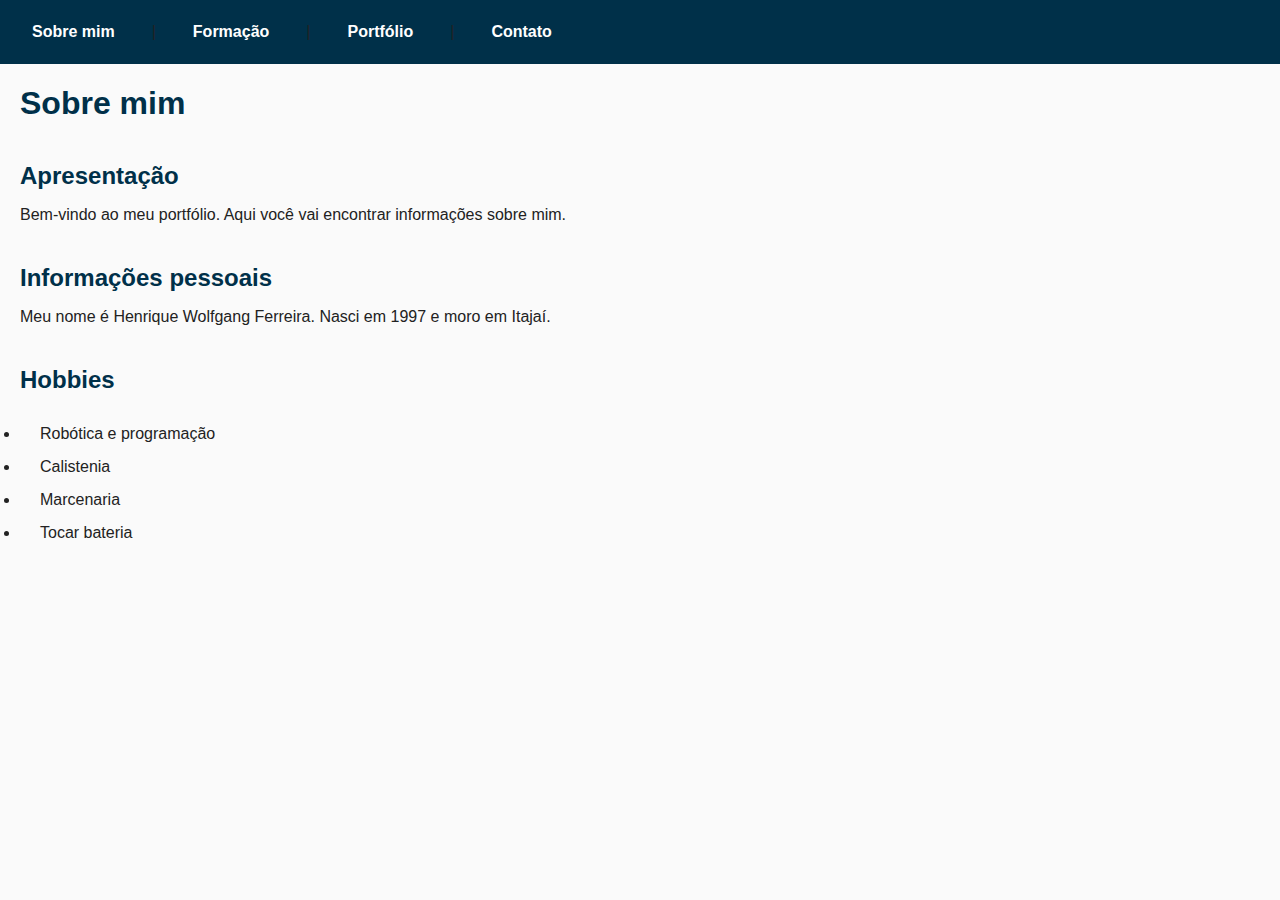
<file: index.html>
<!DOCTYPE html>
<html lang="pt-BR">
<head>
  <meta charset="UTF-8">
  <title>Sobre mim</title>
  <link rel="stylesheet" href="style.css">
</head>
<body>
  <nav>
    <a href="index.html">Sobre mim</a> |
    <a href="formacao.html">Formação</a> |
    <a href="portfolio.html">Portfólio</a> |
    <a href="contato.html">Contato</a>
  </nav>
  <h1>Sobre mim</h1>
  <h2>Apresentação</h2>
  <p>Bem-vindo ao meu portfólio. Aqui você vai encontrar informações sobre mim.</p>
    
  <h2>Informações pessoais</h2>
  <p>Meu nome é Henrique Wolfgang Ferreira. Nasci em 1997 e moro em Itajaí.</p>
    
    
  <h2>Hobbies</h2>
  <ul>
      <li>Robótica e programação</li>
      <li>Calistenia</li>
      <li>Marcenaria</li>
      <li>Tocar bateria</li>
  </ul>
</body>
</html>
</file>
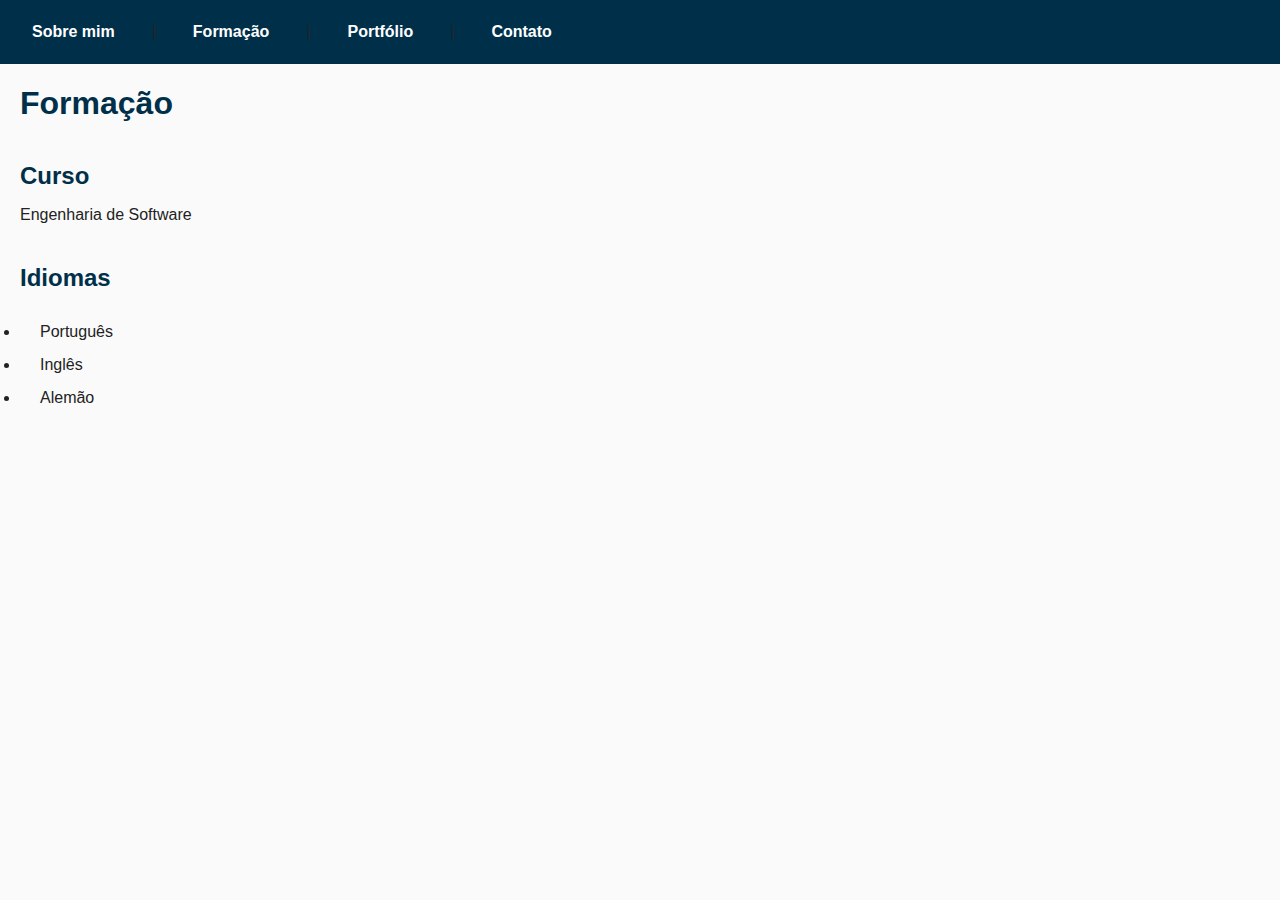
<file: formacao.html>
<!DOCTYPE html>
<html lang="pt-BR">
<head>
  <meta charset="UTF-8">
  <title>Formação</title>
  <link rel="stylesheet" href="style.css">
</head>
<body>
  <nav>
    <a href="index.html">Sobre mim</a> |
    <a href="formacao.html">Formação</a> |
    <a href="portfolio.html">Portfólio</a> |
    <a href="contato.html">Contato</a>
  </nav>
  <h1>Formação</h1>

  <h2>Curso</h2>
  <p>Engenharia de Software</p>

  <h2>Idiomas</h2>
  <ul>
    <li>Português</li>
    <li>Inglês</li>
    <li>Alemão</li>
  </ul>


</body>
</html>
</file>
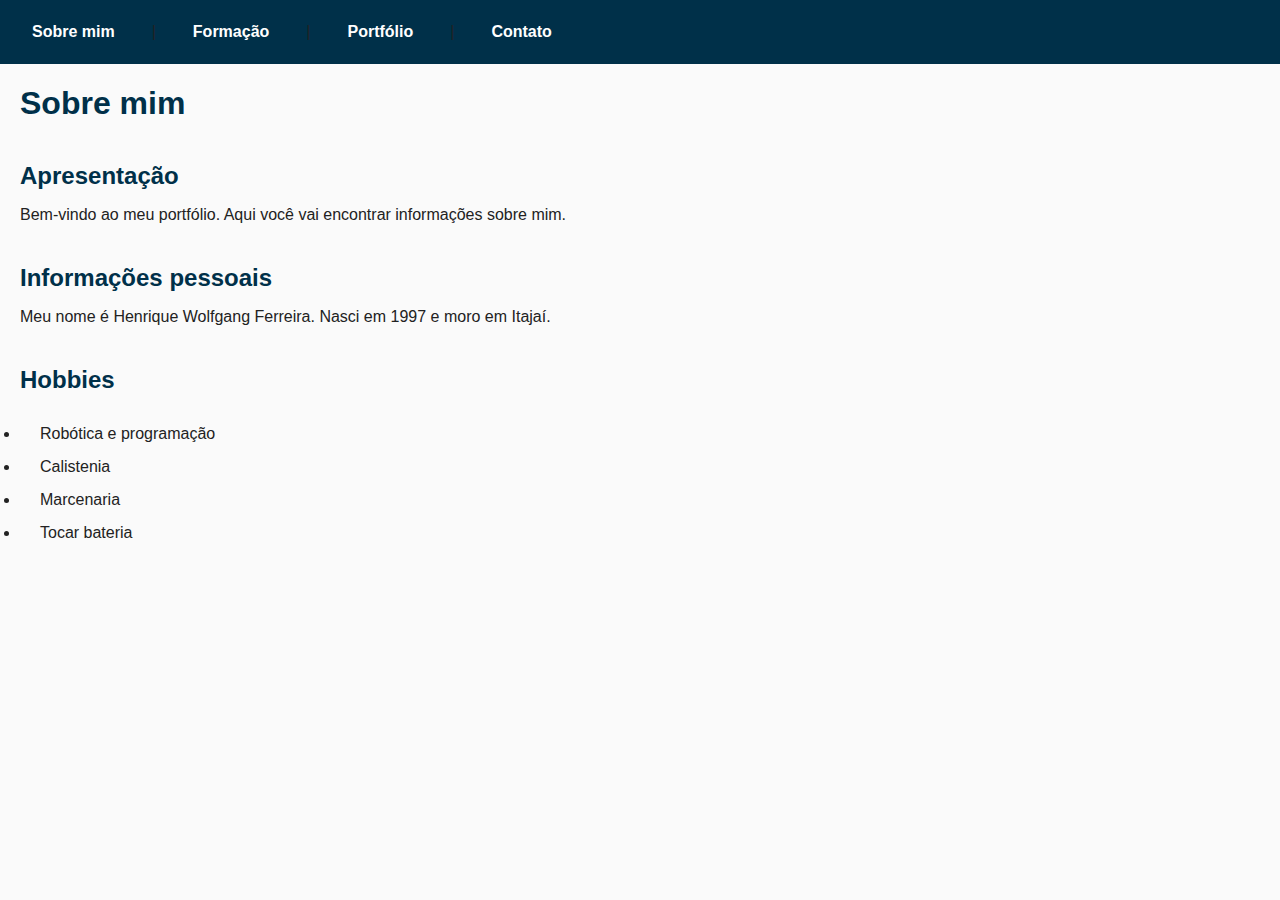
<file: sobre.html>
<!DOCTYPE html>
<html lang="pt-BR">
<head>
  <meta charset="UTF-8">
  <title>Sobre mim</title>
  <link rel="stylesheet" href="style.css">
</head>
<body>
  <nav>
    <a href="sobre.html">Sobre mim</a> |
    <a href="formacao.html">Formação</a> |
    <a href="portfolio.html">Portfólio</a> |
    <a href="contato.html">Contato</a>
  </nav>
  <h1>Sobre mim</h1>
  <h2>Apresentação</h2>
  <p>Bem-vindo ao meu portfólio. Aqui você vai encontrar informações sobre mim.</p>
    
  <h2>Informações pessoais</h2>
  <p>Meu nome é Henrique Wolfgang Ferreira. Nasci em 1997 e moro em Itajaí.</p>
    
    
  <h2>Hobbies</h2>
  <ul>
      <li>Robótica e programação</li>
      <li>Calistenia</li>
      <li>Marcenaria</li>
      <li>Tocar bateria</li>
  </ul>
</body>
</html>
</file>
<file: style.css>
body {
  font-family: Arial, sans-serif;
  margin: 0;
  color: #222;
  background-color: #fafafa;
}

a, h1, h2, p, ul, li, form {
  padding-left: 20px;
}

nav {
  background-color: #003049; 
  padding: 15px 20px;
  width: 100%;
  box-sizing: border-box;
  display: flex;
  gap: 25px; 
  justify-content: flex-start;
  align-items: center;
}

nav a {
  color: white;
  text-decoration: none ;
  font-weight: 600;
  font-size: 16px;
  padding: 8px 12px;
  border-radius: 4px;
}

nav a:hover,
nav a:focus {
  background-color: #005f73;
  color: #e0e0e0;
  outline: none;
}


h1 {
  color: #003049;
  font-weight: 700;
  margin-bottom: 25px;
}

h2 {
  color: #003049;
  font-weight: 600;
  margin-bottom: 15px;
  margin-top: 40px;
}

p, ul {
  margin-bottom: 20px;
}

ul {
  padding-left: 20px;
}

li {
    padding-top: 15px;
}

form label {
  display: block;
  margin-bottom: 8px;
  font-weight: 600;
  color: #444;
}

input, textarea {
  display: block;
  margin-bottom: 20px;
  padding: 10px;
  font-size: 14px;
  width: 100%;
  max-width: 400px;
  border: 1px solid #ccc;
  border-radius: 4px;
}

input:focus,
textarea:focus {
  border-color: #003049;
  outline: none;
}

button {
  background-color: #003049;
  color: white;
  padding: 10px 20px;
  font-weight: 600;
  border: none;
  border-radius: 4px;
  cursor: pointer;
}

button:hover,
button:focus {
  background-color: #003049;
  outline: none;
}

a {
  color: #003049;
  text-decoration: none;
  transition: color 0.3s ease;
}

a:hover,
a:focus {
  color: #003049;
  outline: none;
}

a:hover {
  color: #669bbc;
}
</file>
